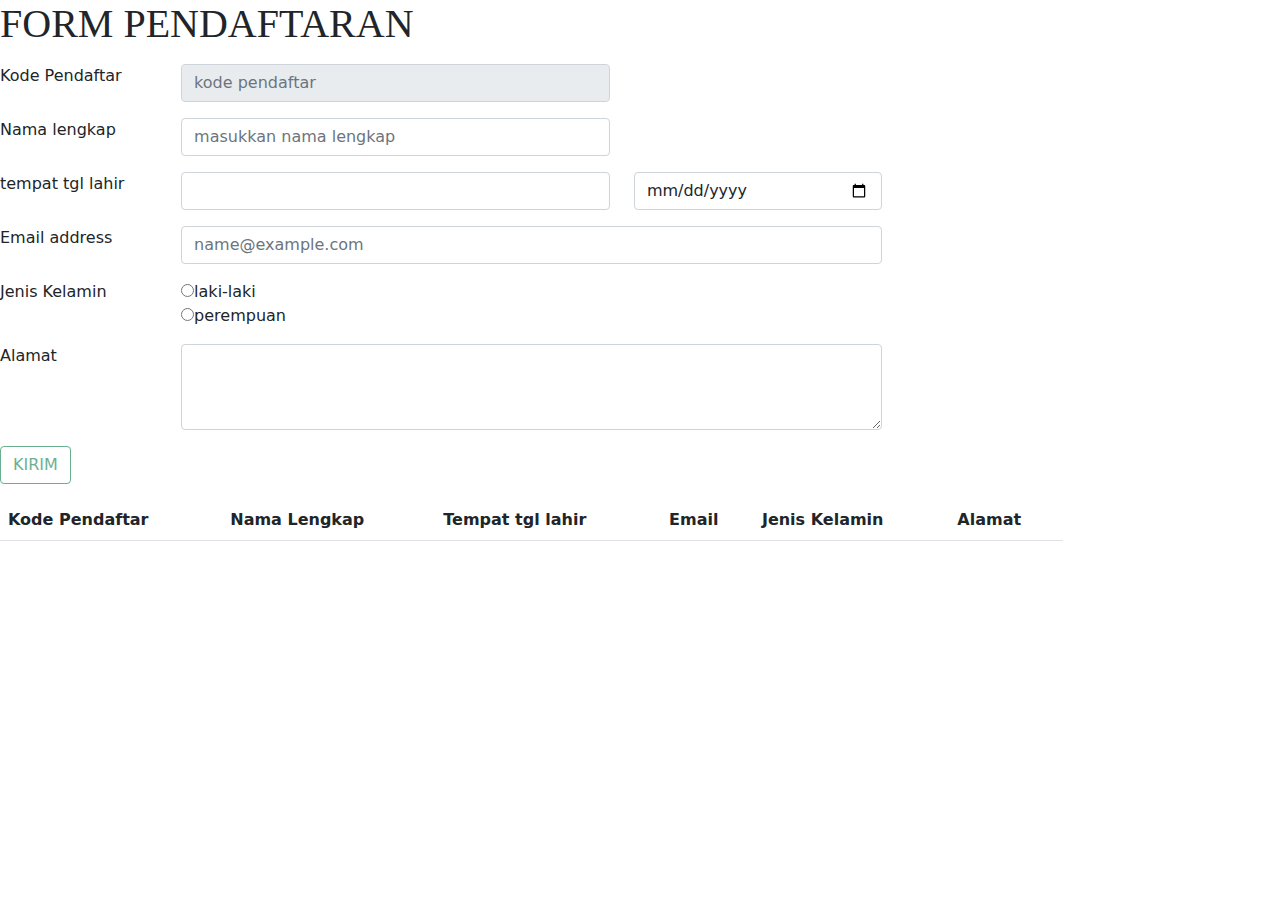
<file: form pendaftaran.html>
<!DOCTYPE html>
<html lang="en">
<head>
    <meta charset="UTF-8">
    <meta http-equiv="X-UA-Compatible" content="IE=edge">
    <meta name="viewport" content="width=device-width, initial-scale=1.0">
    <title>Document</title>
    <!-- <link rel="stylesheet" href="asset/style1.css"> -->
    <link rel="stylesheet" href="bootstrap/css/bootstrap.min.css">
</head>
<body>
<h1 class="mb-3" style="font-family: 'Permanent Marker', cursive;;">FORM PENDAFTARAN</h1>
<form action="#">
<div class="row">
    <div class="col-md-10">
        <div class="mb-3">
            <div class="row mb-3">
                <div class="col-md-2">
                    <label for="kode pendaftar" class="form-label" >Kode Pendaftar</label>
                        </div>
                    <div class="col-md-5">
                <input type="text"  class="form-control" readonly id="kdaf"  placeholder="kode pendaftar">
            </div>
        </div>
    </div>
    <div class="mb-3">
        <div class="row mb-3">
            <div class="col-md-2">
                <label for="nama" class="form-label">Nama lengkap</label>
            </div>
            <div class="col-md-5">
                <input type="text" id="nama" class="form-control" placeholder="masukkan nama lengkap" >
            </div>
        </div>   
    </div>
        <div class="mb-3">
            <div class="row mb-3">
                <div class="col-md-2">
                    <label for="place/date">tempat tgl lahir</label>
                </div>
                <div class="col-md-5">
                    <input type="text" id="place" class="form-control">
                </div>
                <div class="col-md-3">
                    <input type="date"  id="date" class="form-control" >
                </div>
                <div class="col-md-2">
                    <span id="hasilumur"></span>
                </div>
            </div>
        </div>
    <div class="mb-3">
        <div class="row mb-3">
            <div class="col-md-2">
                <label for="emailaddress" class="form-label">Email address</label>
            </div>
            <div class="col-md-8">
                <input type="email" class="form-control" id="emailaddress" placeholder="name@example.com">
            </div>  
        </div>
    </div>
    <div class="mb-3">
        <div class="row">
            <div class="col-md-2">
                <label for="jk">Jenis Kelamin</label>
            </div>
            <div class="col-md-3">
                <input type="radio" id="jk" name="jk" value="laki">laki-laki<br>
                <input type="radio" id="jk" name="jk" value="perempuan">perempuan
            </div>
        </div>
    </div>
      <div class="mb-3">
          <div class="row">
                <div class="col-md-2">
                    <label for="alamat" class="form-label">Alamat</label>
                </div>
                <div class="col-md-8">
                    <textarea class="form-control" id="alamat" rows="3" ></textarea>
                    <span class="alert alert-success" id="displaychar" style="display: none">min 30 karakter</span>
                </div>
                <div class="col-md-2">
                    <span id="info"></span>
                </div>
            </div>
        </div>
        <div class="mb-3">
            <div class="row">
                <div class="col-md-1">
                    <button  type="button" id="kirim" onclick="daftar(),reset()" class="btn btn-outline-success" disabled>KIRIM</button>
                </div>
            </div>
        </div>
        <div class="mb-3">
            <table class="table">
                <thead>
                  <tr>
                    <th scope="col">Kode Pendaftar</th>
                    <th scope="col">Nama Lengkap</th>
                    <th scope="col">Tempat tgl lahir</th>
                    <th scope="col">Email</th>
                    <th scope="col">Jenis Kelamin</th>
                    <th scope="col">Alamat</th>
                  </tr>
                </thead>
                <tbody id="tampiltable"></tbody>
              </table>
        </div>
    </div>
</div>
</form>
    <script src="javascript/main.js"></script>
    <script src="javascript/daftar.js"></script>
</body>
</html>
</file>
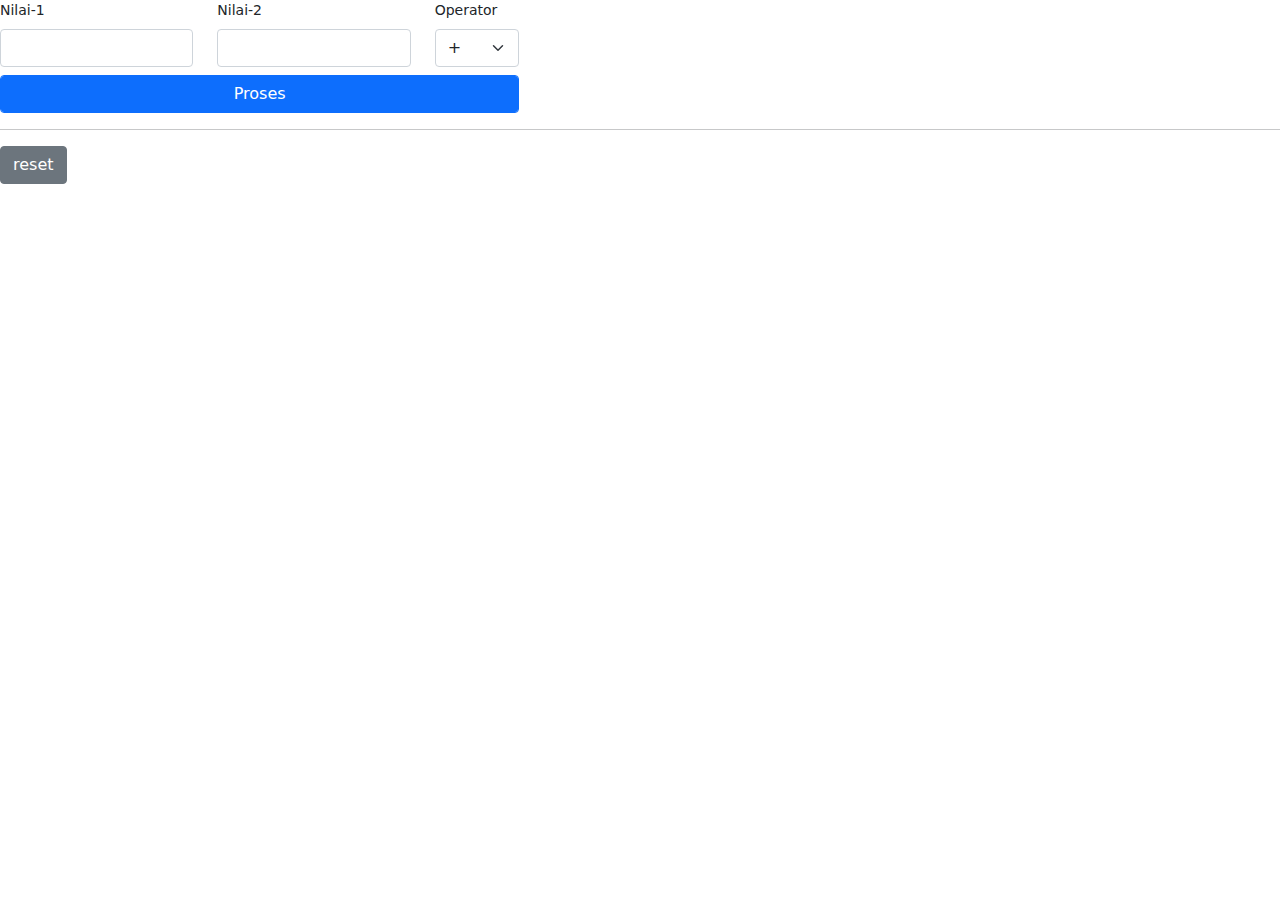
<file: kalkulator.html>
<!DOCTYPE html>
<html lang="en">
  <head>
    <meta charset="UTF-8" />
    <meta http-equiv="X-UA-Compatible" content="IE=edge" />
    <meta name="viewport" content="width=device-width, initial-scale=1.0" />
    <title>Document</title>
    <link rel="stylesheet" href="bootstrap/css/bootstrap.min.css" />
    <link rel="stylesheet" href="bootstrap/style.css" />
    <script src="bootstrap/js/bootstrap.bundle.min.js"></script>
  </head>
  <body>
    <form action="#">
      <div class="row">
        <div class="col-md-2">
          <label for="nilai1" class="form-label">Nilai-1</label>
          <input type="text" name="nilai1" id="nilai1" class="form-control" />
        </div>
        <div class="col-md-2">
          <label for="nilai2" class="form-label">Nilai-2</label>
          <input type="text" name="nilai2" id="nilai2" class="form-control" />
        </div>
        <div class="col-md-1">
          <label for="action" class="form-label">Operator</label>
          <select name="action" id="action" class="form-select">
            <option value="+">+</option>
            <option value="-">-</option>
            <option value="/">/</option>
            <option value="*">*</option>
          </select>
        </div>
      </div>
      <div class="row pt-2">
        <div class="col-md-5">
          <button type="button" id="btn_hasil" class="btn btn-primary form-control" onclick="hitung()">Proses</button>
        </div>
      </div>
      <hr />
      <div class="alert alert-success mt-5" role="alert" id="hasilkalkulator" style="display: none"></div>
      <button id="btnreset" type="button" class="btn btn-secondary">reset</button>
    </form>
    <!-- letakkan link ke file javascript disini -->
    <script src="javascript/main.js"></script>
    <script src="javascript/kalkulator.js"></script>
  </body>
</html>
</file>
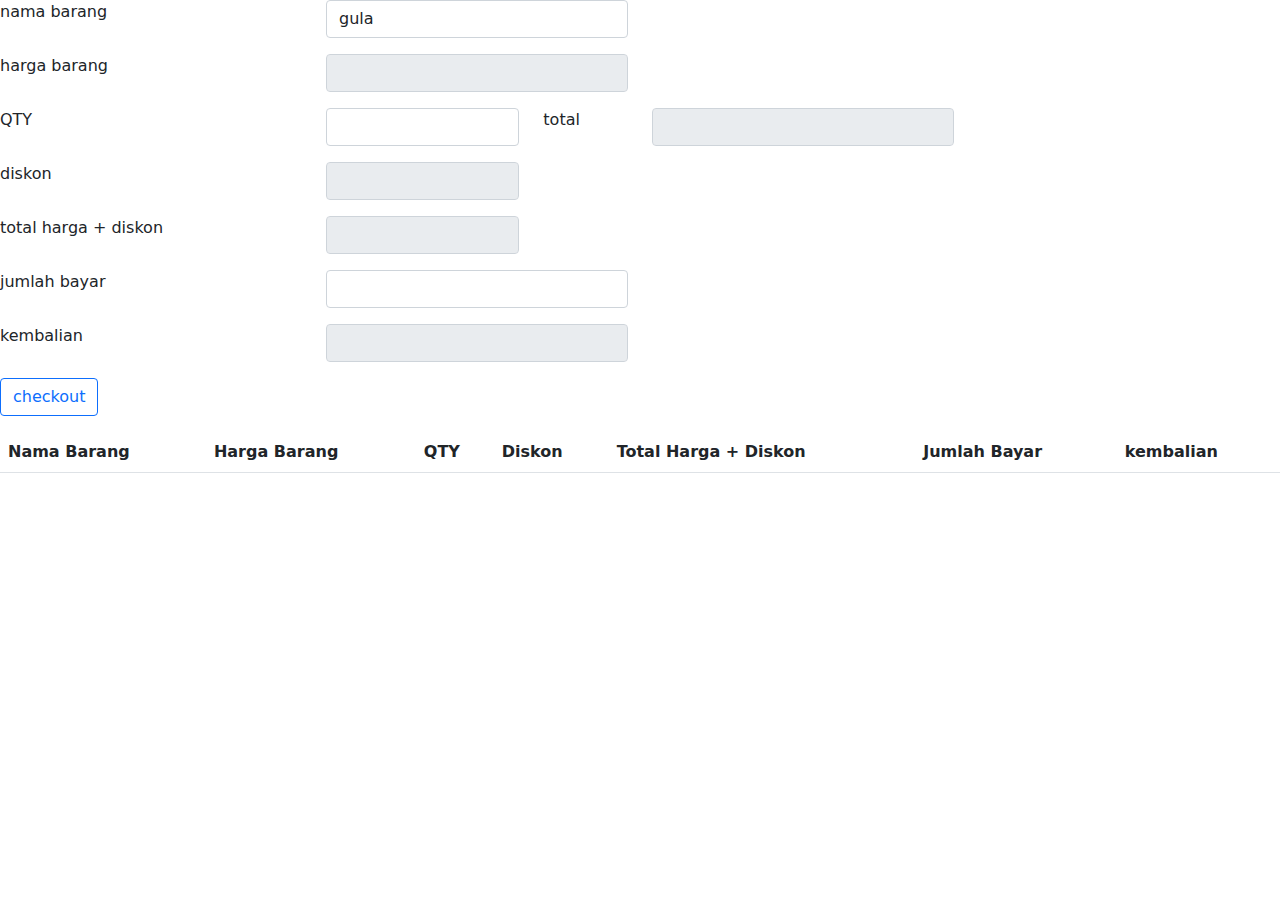
<file: livecoding.html>
<!DOCTYPE html>
<html lang="en">
<head>
    <meta charset="UTF-8">
    <meta http-equiv="X-UA-Compatible" content="IE=edge">
    <meta name="viewport" content="width=device-width, initial-scale=1.0">
    <title>Document</title>
    <link rel="stylesheet" href="bootstrap/css/bootstrap.min.css">
</head>
<body>
<form action="#">
        <div class="row">
            <div class="mb-3">
                <div class="row">
                <div class="col-md-3">
                    <label for="barang">nama barang</label>
                </div>
                <div class="col-md-3">
                    <select name="barang" id="barang" class="form-control"></select>
                </div>
            </div>
        </div>
            <div class="mb-3">
            <div class="row">
                <div class="col-md-3">
                    <label for="harga">harga  barang</label>
                </div>
                <div class="col-md-3">
                    <input type="text" id="hargabarang" class="form-control" readonly>
                </div>
            </div>
        </div>
        <div class="mb-3">
            <div class="row">
                <div class="col-md-3">
                    <label for="qty">QTY</label>
                </div>
                <div class="col-md-2" >
                    <input type="number" id="qty" class="form-control">
                </div>
                <div class="col-md-1">
                    <label for="total" class="form-label">total</label>
                </div>
                <div class="col-md-3">
                    <input type="text" id="total" class="form-control" readonly>
                </div>
            </div>
        </div>
        <div class="mb-3">
            <div class="row">
              <div class="col-md-3">
                  <label for="diskon" class="form-label">diskon</label>
              </div>
              <div class="col-md-2">
                  <input type="text" id="diskon" class="form-control" readonly>
              </div>  
            </div>
        </div>
        <div class="mb-3">
            <div class="row">
                <div class="col-md-3">
                    <label for="ttlbayar" class="form-label">total harga + diskon</label>
                </div>
                <div class="col-md-2">
                    <input type="text" id="ttlbayar" class="form-control" readonly>
                </div>
            </div>
        </div>
        <div class="mb-3">
            <div class="row">
                <div class="col-md-3">
                    <label for="jumlahbayar" class="form-label">jumlah bayar</label>
                </div>
                <div class="col-md-3">
                    <input type="text" id="jumlahbayar" class="form-control">
                </div>
            </div>
        </div>
        <div class="mb-3">
            <div class="row">
                <div class="col-md-3">
                    <label for="kembalian" class="form-label">kembalian</label>
                </div>
                <div class="col-md-3">
                    <input type="text" id="kembalian" class="form-control" readonly>
                </div>
            </div>
        </div>
        <div class="mb-3">
            <div class="row">
                <div class="col-md-4">
                    <button class="btn btn-outline-primary" id="cekout" onclick="pembayaran(),reset()">checkout</button>
                </div>
            </div>
        </div>
        <div class="mb-3">
            <table class="table">
                <thead>
                  <tr>
                    <th scope="col">Nama Barang</th>
                    <th scope="col">Harga Barang</th>
                    <th scope="col">QTY</th>
                    <th scope="col">Diskon</th>
                    <th scope="col">Total Harga + Diskon</th>
                    <th scope="col">Jumlah Bayar</th>
                    <th scope="col">kembalian</th>
                  </tr>
                </thead>
                <tbody id="strukharga"></tbody>
              </table>
        </div>
    </div>
</form>


    <script src="javascript/latihan.js"></script>
    <script src="javascript/main.js"></script>
</body>
</html>
</file>
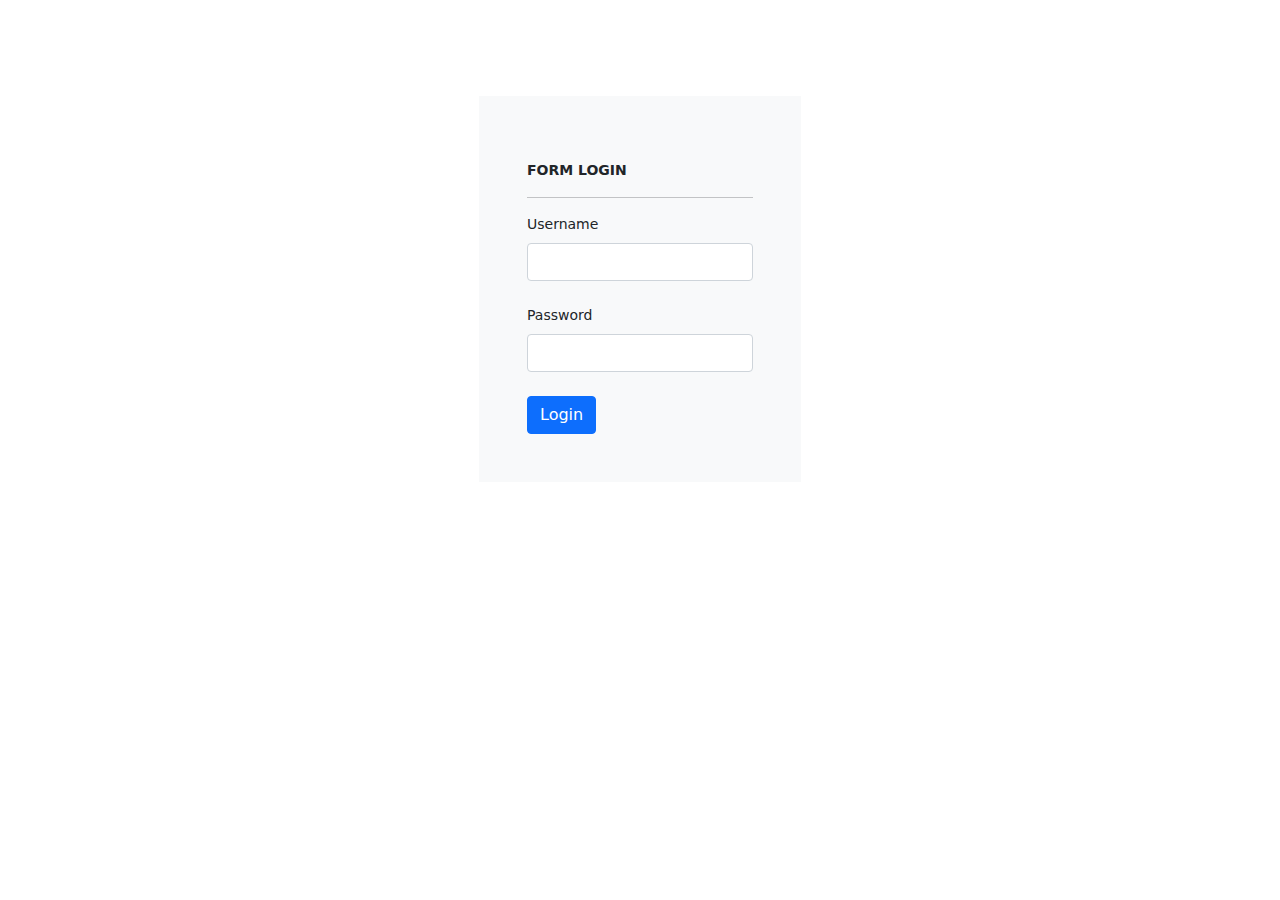
<file: login.html>
<!DOCTYPE html>
<html lang="en">
  <head>
    <meta charset="UTF-8" />
    <meta http-equiv="X-UA-Compatible" content="IE=edge" />
    <meta name="viewport" content="width=device-width, initial-scale=1.0" />
    <title>Login</title>
    <link rel="stylesheet" href="bootstrap/css/bootstrap.min.css" />
    <link rel="stylesheet" href="bootstrap/style.css" />
  </head>
  <body id="loginpage" onload="welcome()">
    <div class="container d-flex justify-content-center mt-5 pt-5">
      <form class="bg-light p-5">
        <div class="alert alert-danger" role="alert" id="alert" style="display: none"></div>
        <div class="alert alert-success" role="alert" id="alertok" style="display: none"></div>
        <div id="judul" class="mt-3"></div>
        <hr />
        <div class="mb-4">
          <label for="username" class="form-label">Username</label>
          <input type="text" name="username" class="form-control" id="username" />
        </div>
        <div class="mb-4">
          <label for="password" class="form-label">Password</label>
          <input type="password" class="form-control" id="password" />
        </div>
        <button type="button" class="btn btn-primary" onclick="ceklogin()">Login</button>
      </form>
    </div>
    <script src="bootstrap/js/bootstrap.bundle.min.js"></script>
    <script src="javascript/main.js" type="text/javascript"></script>
  </body>
</html>
</file>
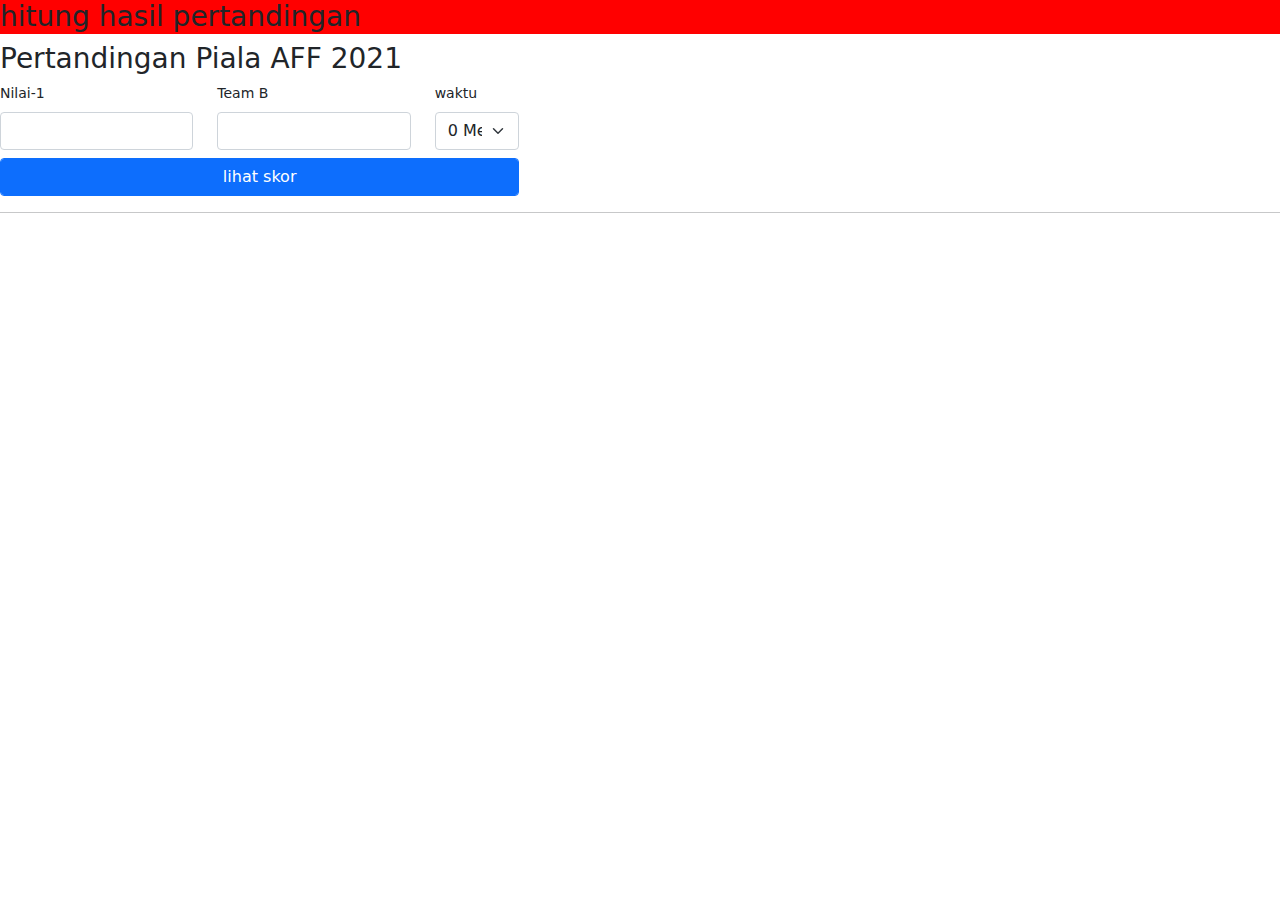
<file: sepakbola.html>
<!DOCTYPE html>
<html lang="en">
  <head>
    <meta charset="UTF-8" />
    <meta http-equiv="X-UA-Compatible" content="IE=edge" />
    <meta name="viewport" content="width=device-width, initial-scale=1.0" />
    <title>Document</title>
    <link rel="stylesheet" href="bootstrap/css/bootstrap.min.css" />
    <link rel="stylesheet" href="bootstrap/style.css" />
    <script src="bootstrap/js/bootstrap.bundle.min.js"></script>
  </head>
  <body>
    <!-- buat tampilan form disini -->
    <div id="judulbola" >
      <h3>hitung hasil pertandingan</h3>
    </div>
    <h3>Pertandingan Piala AFF 2021</h3>
    <div class="row">
      <div class="col-md-2">
        <label for="nilai1" class="form-label">Nilai-1</label>
        <input type="text" name="skor1" id="skor1" class="form-control" />
      </div>
      <div class="col-md-2">
        <label for="nilai2" class="form-label">Team B</label>
        <input type="text" name="skor2" id="skor2" class="form-control" />
      </div>
    <div class="col-md-1">
      <label for="waktu" class="form-label">waktu</label>
      <select name="waktu" id="waktu" class="form-select">
      </select>
    </div>
  </div>
  <div class="row pt-2">
    <div class="col-md-5">
      <button type="button" id="btn_hasil" class="btn btn-primary form-control" onclick="skor()">lihat skor</button>
    </div>
  <div id="kotakskor" class="mx-auto"></div>
  </div>
  <hr />
  <div class="alert alert-success mt-5" role="alert" id="score" style="display: none"></div>

    <!-- letakkan link ke file javascript disini -->
    <script src="javascript/soccer.js"></script>
    <script src="javascript/main.js"></script>
    <script src="javascript/kalkulator.js"></script>
  </body>
</html>
</file>
<file: bootstrap/style.css>
@import url("https://cdn.jsdelivr.net/npm/bootstrap-icons@1.7.2/font/bootstrap-icons.css");
body {
  font-size: 0.875rem;
}

.feather {
  width: 16px;
  height: 16px;
  vertical-align: text-bottom;
}

/*
   * Sidebar
   */

.sidebar {
  position: fixed;
  top: 0;
  /* rtl:raw:
	right: 0;
	*/
  bottom: 0;
  /* rtl:remove */
  left: 0;
  z-index: 100; /* Behind the navbar */
  padding: 48px 0 0; /* Height of navbar */
  box-shadow: inset -1px 0 0 rgba(0, 0, 0, 0.1);
}

@media (max-width: 767.98px) {
  .sidebar {
    top: 5rem;
  }
}

.sidebar-sticky {
  position: relative;
  top: 0;
  height: calc(100vh - 48px);
  padding-top: 0.5rem;
  overflow-x: hidden;
  overflow-y: auto; /* Scrollable contents if viewport is shorter than content. */
}

.sidebar .nav-link {
  font-weight: 500;
  color: #333;
}

.sidebar .nav-link .feather {
  margin-right: 4px;
  color: #727272;
}

.sidebar .nav-link.active {
  color: #2470dc;
}

.sidebar .nav-link:hover .feather,
.sidebar .nav-link.active .feather {
  color: inherit;
}

.sidebar-heading {
  font-size: 0.75rem;
  text-transform: uppercase;
}

/*
   * Navbar
   */

.navbar-brand {
  padding-top: 0.75rem;
  padding-bottom: 0.75rem;
  font-size: 1rem;
  background-color: rgba(0, 0, 0, 0.25);
  box-shadow: inset -1px 0 0 rgba(0, 0, 0, 0.25);
}

.navbar .navbar-toggler {
  top: 0.25rem;
  right: 1rem;
}

.navbar .form-control {
  padding: 0.75rem 1rem;
  border-width: 0;
  border-radius: 0;
}

.form-control-dark {
  color: #fff;
  background-color: rgba(255, 255, 255, 0.1);
  border-color: rgba(255, 255, 255, 0.1);
}

.form-control-dark:focus {
  border-color: transparent;
  box-shadow: 0 0 0 3px rgba(255, 255, 255, 0.25);
}
</file>
